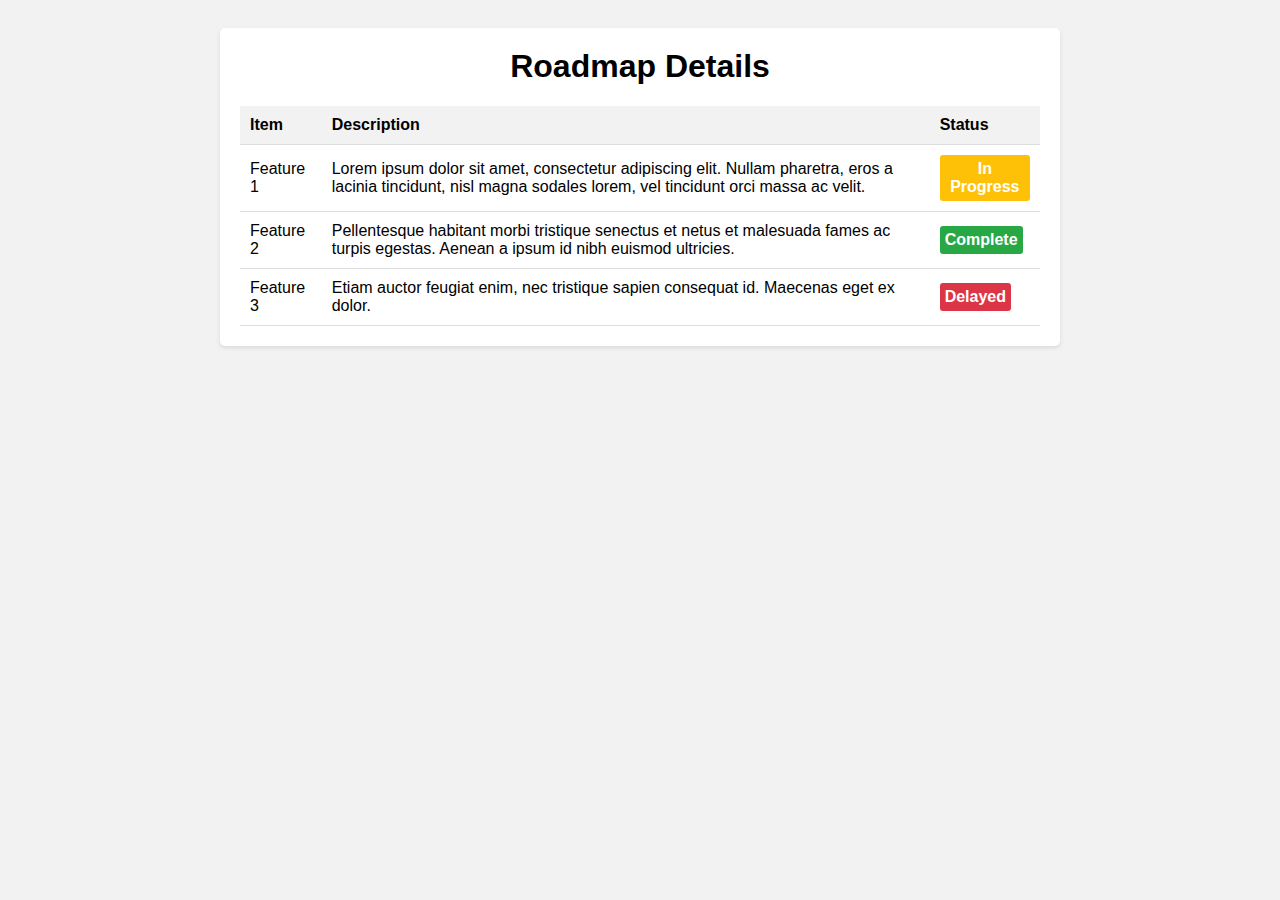
<file: index.html>
<!DOCTYPE html>
<html>
<head>
	<title>Roadmap Details</title>
	<style>
		/* Styling for the page */
		body {
			font-family: Arial, sans-serif;
			background-color: #f2f2f2;
			padding: 20px;
		}
		
		h1 {
			text-align: center;
			margin-top: 0;
		}
		
		.container {
			background-color: white;
			padding: 20px;
			border-radius: 5px;
			box-shadow: 0 2px 4px rgba(0,0,0,0.1);
			max-width: 800px;
			margin: 0 auto;
		}
		
		table {
			border-collapse: collapse;
			width: 100%;
		}
		
		th, td {
			padding: 10px;
			text-align: left;
			border-bottom: 1px solid #ddd;
		}
		
		th {
			background-color: #f2f2f2;
			font-weight: bold;
		}
		
		.status {
			display: inline-block;
			padding: 5px;
			border-radius: 3px;
			font-weight: bold;
			color: white;
			text-align: center;
		}
		
		.in-progress {
			background-color: #ffc107;
		}
		
		.complete {
			background-color: #28a745;
		}
		
		.delayed {
			background-color: #dc3545;
		}
	</style>
</head>
<body>
	<div class="container">
		<h1>Roadmap Details</h1>
		<table>
			<thead>
				<tr>
					<th>Item</th>
					<th>Description</th>
					<th>Status</th>
				</tr>
			</thead>
			<tbody>
				<tr>
					<td>Feature 1</td>
					<td>Lorem ipsum dolor sit amet, consectetur adipiscing elit. Nullam pharetra, eros a lacinia tincidunt, nisl magna sodales lorem, vel tincidunt orci massa ac velit.</td>
					<td><span class="status in-progress">In Progress</span></td>
				</tr>
				<tr>
					<td>Feature 2</td>
					<td>Pellentesque habitant morbi tristique senectus et netus et malesuada fames ac turpis egestas. Aenean a ipsum id nibh euismod ultricies.</td>
					<td><span class="status complete">Complete</span></td>
				</tr>
				<tr>
					<td>Feature 3</td>
					<td>Etiam auctor feugiat enim, nec tristique sapien consequat id. Maecenas eget ex dolor.</td>
					<td><span class="status delayed">Delayed</span></td>
				</tr>
			</tbody>
		</table>
	</div>
</body>
</html>
</file>
